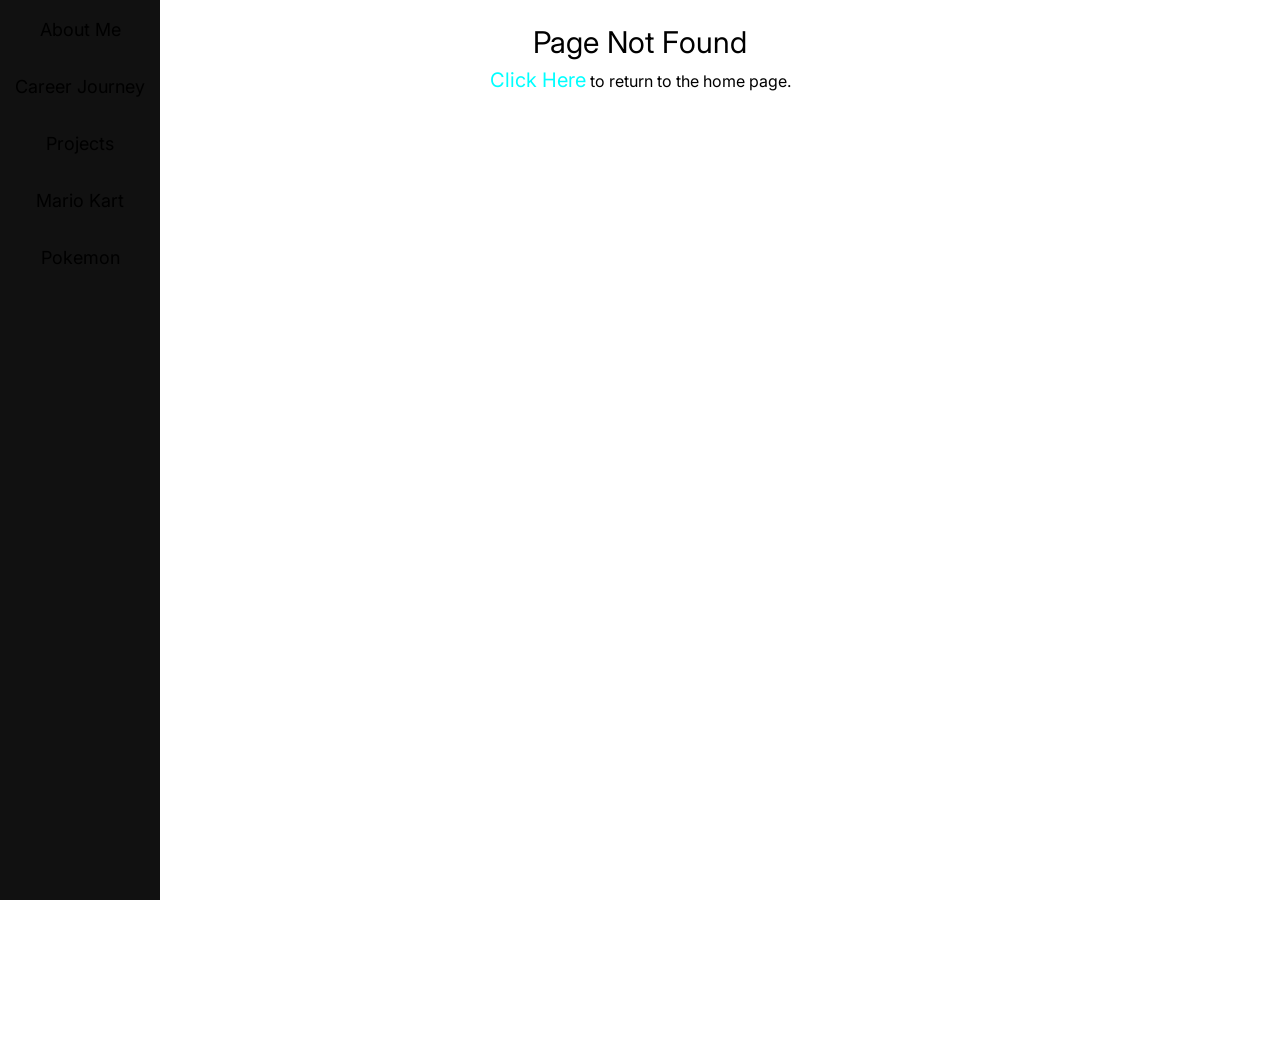
<file: index.html>
<!DOCTYPE html><html lang="en"><head><meta charSet="utf-8"/><meta name="viewport" content="width=device-width, initial-scale=1"/><link rel="preconnect" href="https://fonts.googleapis.com"/><link rel="preconnect" href="https://fonts.gstatic.com" crossorigin="anonymous"/><link rel="modulepreload" href="/assets/manifest-fc37c473.js"/><link rel="modulepreload" href="/assets/entry.client-Dgn1TTJN.js"/><link rel="modulepreload" href="/assets/jsx-runtime-Yykwgpsd.js"/><link rel="modulepreload" href="/assets/root-DwNpWEV4.js"/><link rel="modulepreload" href="/assets/lib-D4DplKFp.js"/><link rel="stylesheet" href="/assets/root-B-mqanXQ.css"/><link rel="stylesheet" href="https://fonts.googleapis.com/css2?family=Inter:ital,opsz,wght@0,14..32,100..900;1,14..32,100..900&amp;display=swap"/></head><body><script>window.__reactRouterContext = {"basename":"/","future":{"unstable_customRouteDiscovery":false,"unstable_enableNodeReadableStream":false,"unstable_optimizeDeps":false},"routeDiscovery":{"mode":"initial"},"ssr":false,"isSpaMode":true,"unstable_apiOnly":false};window.__reactRouterContext.stream = new ReadableStream({start(controller){window.__reactRouterContext.streamController = controller;}}).pipeThrough(new TextEncoderStream());</script><script type="module" async="">import "/assets/manifest-fc37c473.js";
import * as route0 from "/assets/root-DwNpWEV4.js";
  
  window.__reactRouterRouteModules = {"root":route0};

import("/assets/entry.client-Dgn1TTJN.js");</script><!--$--><script>window.__reactRouterContext.streamController.enqueue("[{\"_1\":2,\"_3\":-5,\"_4\":-5},\"loaderData\",{},\"actionData\",\"errors\"]\n");</script><!--$--><script>window.__reactRouterContext.streamController.close();</script><!--/$--><!--/$--></body></html>
</file>
<file: assets/root-B-mqanXQ.css>
/*! tailwindcss v4.3.4 | MIT License | https://tailwindcss.com */
@layer properties{@supports (((-webkit-hyphens:none)) and (not (margin-trim:block))) or ((-moz-orient:inline) and (not (color:rgb(from red r g b)))){*,:before,:after,::backdrop{--tw-rotate-x:initial;--tw-rotate-y:initial;--tw-rotate-z:initial;--tw-skew-x:initial;--tw-skew-y:initial;--tw-space-y-reverse:0;--tw-border-style:solid;--tw-leading:initial;--tw-blur:initial;--tw-brightness:initial;--tw-contrast:initial;--tw-grayscale:initial;--tw-hue-rotate:initial;--tw-invert:initial;--tw-opacity:initial;--tw-saturate:initial;--tw-sepia:initial;--tw-drop-shadow:initial;--tw-drop-shadow-color:initial;--tw-drop-shadow-alpha:100%;--tw-drop-shadow-size:initial}}}@layer theme{:root,:host{--font-sans:"Inter", ui-sans-serif, system-ui, sans-serif, "Apple Color Emoji", "Segoe UI Emoji", "Segoe UI Symbol", "Noto Color Emoji";--font-mono:ui-monospace, SFMono-Regular, Menlo, Monaco, Consolas, "Liberation Mono", "Courier New", monospace;--color-blue-500:oklch(62.3% .214 259.815);--color-blue-700:oklch(48.8% .243 264.376);--color-gray-200:oklch(92.8% .006 264.531);--color-gray-300:oklch(87.2% .01 258.338);--color-gray-600:oklch(44.6% .03 256.802);--color-gray-700:oklch(37.3% .034 259.733);--color-gray-950:oklch(13% .028 261.692);--color-white:#fff;--spacing:.25rem;--leading-normal:1.5;--radius-3xl:1.5rem;--default-font-family:var(--font-sans);--default-mono-font-family:var(--font-mono)}}@layer base{*,:after,:before,::backdrop{box-sizing:border-box;border:0 solid;margin:0;padding:0}::file-selector-button{box-sizing:border-box;border:0 solid;margin:0;padding:0}html,:host{-webkit-text-size-adjust:100%;tab-size:4;line-height:1.5;font-family:var(--default-font-family,-apple-system, BlinkMacSystemFont, "Segoe UI", Roboto, "Helvetica Neue", "Noto Sans", Arial, sans-serif, "Apple Color Emoji", "Segoe UI Emoji", "Segoe UI Symbol", "Noto Color Emoji");font-feature-settings:var(--default-font-feature-settings,normal);font-variation-settings:var(--default-font-variation-settings,normal);-webkit-tap-highlight-color:transparent}hr{height:0;color:inherit;border-top-width:1px}abbr:where([title]){-webkit-text-decoration:underline dotted;text-decoration:underline dotted}h1,h2,h3,h4,h5,h6{font-size:inherit;font-weight:inherit}a{color:inherit;-webkit-text-decoration:inherit;-webkit-text-decoration:inherit;-webkit-text-decoration:inherit;-webkit-text-decoration:inherit;text-decoration:inherit}b,strong{font-weight:bolder}code,kbd,samp,pre{font-family:var(--default-mono-font-family,ui-monospace, SFMono-Regular, Menlo, Monaco, Consolas, "Liberation Mono", "Courier New", monospace);font-feature-settings:var(--default-mono-font-feature-settings,normal);font-variation-settings:var(--default-mono-font-variation-settings,normal);font-size:1em}small{font-size:80%}sub,sup{vertical-align:baseline;font-size:75%;line-height:0;position:relative}sub{bottom:-.25em}sup{top:-.5em}table{text-indent:0;border-color:inherit;border-collapse:collapse}:-moz-focusring:where(:not(iframe)){outline:auto}progress{vertical-align:baseline}summary{display:list-item}ol,ul,menu{list-style:none}img,svg,video,canvas,audio,iframe,embed,object{vertical-align:middle;display:block}img,video{max-width:100%;height:auto}button,input,select,optgroup,textarea{font:inherit;font-feature-settings:inherit;font-variation-settings:inherit;letter-spacing:inherit;color:inherit;opacity:1;background-color:#0000;border-radius:0}::file-selector-button{font:inherit;font-feature-settings:inherit;font-variation-settings:inherit;letter-spacing:inherit;color:inherit;opacity:1;background-color:#0000;border-radius:0}:where(select:is([multiple],[size])) optgroup{font-weight:bolder}:where(select:is([multiple],[size])) optgroup option{padding-inline-start:20px}::file-selector-button{margin-inline-end:4px}::placeholder{opacity:1}@supports (not ((-webkit-appearance:-apple-pay-button))) or (contain-intrinsic-size:1px){::placeholder{color:currentColor}@supports (color:color-mix(in lab, red, red)){::placeholder{color:color-mix(in oklab, currentcolor 50%, transparent)}}}textarea{resize:vertical}::-webkit-search-decoration{-webkit-appearance:none}::-webkit-date-and-time-value{min-height:1lh;text-align:inherit}::-webkit-datetime-edit{display:inline-flex}::-webkit-datetime-edit-fields-wrapper{padding:0}::-webkit-datetime-edit{padding-block:0}::-webkit-datetime-edit-year-field{padding-block:0}::-webkit-datetime-edit-month-field{padding-block:0}::-webkit-datetime-edit-day-field{padding-block:0}::-webkit-datetime-edit-hour-field{padding-block:0}::-webkit-datetime-edit-minute-field{padding-block:0}::-webkit-datetime-edit-second-field{padding-block:0}::-webkit-datetime-edit-millisecond-field{padding-block:0}::-webkit-datetime-edit-meridiem-field{padding-block:0}::-webkit-calendar-picker-indicator{line-height:1}:-moz-ui-invalid{box-shadow:none}button,input:where([type=button],[type=reset],[type=submit]){appearance:button}::file-selector-button{appearance:button}::-webkit-inner-spin-button{height:auto}::-webkit-outer-spin-button{height:auto}[hidden]:where(:not([hidden=until-found])){display:none!important}}@layer components;@layer utilities{.visible{visibility:visible}.absolute{position:absolute}.static{position:static}.container{width:100%}@media (width>=40rem){.container{max-width:40rem}}@media (width>=48rem){.container{max-width:48rem}}@media (width>=64rem){.container{max-width:64rem}}@media (width>=80rem){.container{max-width:80rem}}@media (width>=96rem){.container{max-width:96rem}}.mx-auto{margin-inline:auto}.block{display:block}.flex{display:flex}.hidden{display:none}.inline{display:inline}.min-h-0{min-height:0}.w-\[500px\]{width:500px}.w-full{width:100%}.max-w-\[100vw\]{max-width:100vw}.max-w-\[300px\]{max-width:300px}.flex-1{flex:1}.transform{transform:var(--tw-rotate-x, ) var(--tw-rotate-y, ) var(--tw-rotate-z, ) var(--tw-skew-x, ) var(--tw-skew-y, )}.flex-col{flex-direction:column}.items-center{align-items:center}.justify-center{justify-content:center}.gap-3{gap:calc(var(--spacing) * 3)}.gap-9{gap:calc(var(--spacing) * 9)}.gap-16{gap:calc(var(--spacing) * 16)}:where(.space-y-4>:not(:last-child)){--tw-space-y-reverse:0;margin-block-start:calc(calc(var(--spacing) * 4) * var(--tw-space-y-reverse));margin-block-end:calc(calc(var(--spacing) * 4) * calc(1 - var(--tw-space-y-reverse)))}:where(.space-y-6>:not(:last-child)){--tw-space-y-reverse:0;margin-block-start:calc(calc(var(--spacing) * 6) * var(--tw-space-y-reverse));margin-block-end:calc(calc(var(--spacing) * 6) * calc(1 - var(--tw-space-y-reverse)))}.self-stretch{align-self:stretch}.overflow-x-auto{overflow-x:auto}.rounded-3xl{border-radius:var(--radius-3xl)}.border{border-style:var(--tw-border-style);border-width:1px}.border-gray-200{border-color:var(--color-gray-200)}.stroke-gray-600{stroke:var(--color-gray-600)}.p-3{padding:calc(var(--spacing) * 3)}.p-4{padding:calc(var(--spacing) * 4)}.p-6{padding:calc(var(--spacing) * 6)}.px-4{padding-inline:calc(var(--spacing) * 4)}.pt-16{padding-top:calc(var(--spacing) * 16)}.pb-4{padding-bottom:calc(var(--spacing) * 4)}.text-center{text-align:center}.leading-6{--tw-leading:calc(var(--spacing) * 6);line-height:calc(var(--spacing) * 6)}.leading-normal{--tw-leading:var(--leading-normal);line-height:var(--leading-normal)}.text-blue-700{color:var(--color-blue-700)}.text-gray-700{color:var(--color-gray-700)}.filter{filter:var(--tw-blur, ) var(--tw-brightness, ) var(--tw-contrast, ) var(--tw-grayscale, ) var(--tw-hue-rotate, ) var(--tw-invert, ) var(--tw-saturate, ) var(--tw-sepia, ) var(--tw-drop-shadow, )}@media (hover:hover){:is(:where(.group):hover .group-hover\:stroke-current){stroke:currentColor}.hover\:underline:hover{text-decoration-line:underline}}@media (prefers-color-scheme:dark){.dark\:block{display:block}.dark\:hidden{display:none}.dark\:border-gray-700{border-color:var(--color-gray-700)}.dark\:stroke-gray-300{stroke:var(--color-gray-300)}.dark\:text-blue-500{color:var(--color-blue-500)}.dark\:text-gray-200{color:var(--color-gray-200)}}}html,body{background-color:var(--color-white)}@media (prefers-color-scheme:dark){html,body{background-color:var(--color-gray-950);--lightningcss-light: ;--lightningcss-dark:initial;color-scheme:dark}}@property --tw-rotate-x{syntax:"*";inherits:false}@property --tw-rotate-y{syntax:"*";inherits:false}@property --tw-rotate-z{syntax:"*";inherits:false}@property --tw-skew-x{syntax:"*";inherits:false}@property --tw-skew-y{syntax:"*";inherits:false}@property --tw-space-y-reverse{syntax:"*";inherits:false;initial-value:0}@property --tw-border-style{syntax:"*";inherits:false;initial-value:solid}@property --tw-leading{syntax:"*";inherits:false}@property --tw-blur{syntax:"*";inherits:false}@property --tw-brightness{syntax:"*";inherits:false}@property --tw-contrast{syntax:"*";inherits:false}@property --tw-grayscale{syntax:"*";inherits:false}@property --tw-hue-rotate{syntax:"*";inherits:false}@property --tw-invert{syntax:"*";inherits:false}@property --tw-opacity{syntax:"*";inherits:false}@property --tw-saturate{syntax:"*";inherits:false}@property --tw-sepia{syntax:"*";inherits:false}@property --tw-drop-shadow{syntax:"*";inherits:false}@property --tw-drop-shadow-color{syntax:"*";inherits:false}@property --tw-drop-shadow-alpha{syntax:"<percentage>";inherits:false;initial-value:100%}@property --tw-drop-shadow-size{syntax:"*";inherits:false}
</file>
